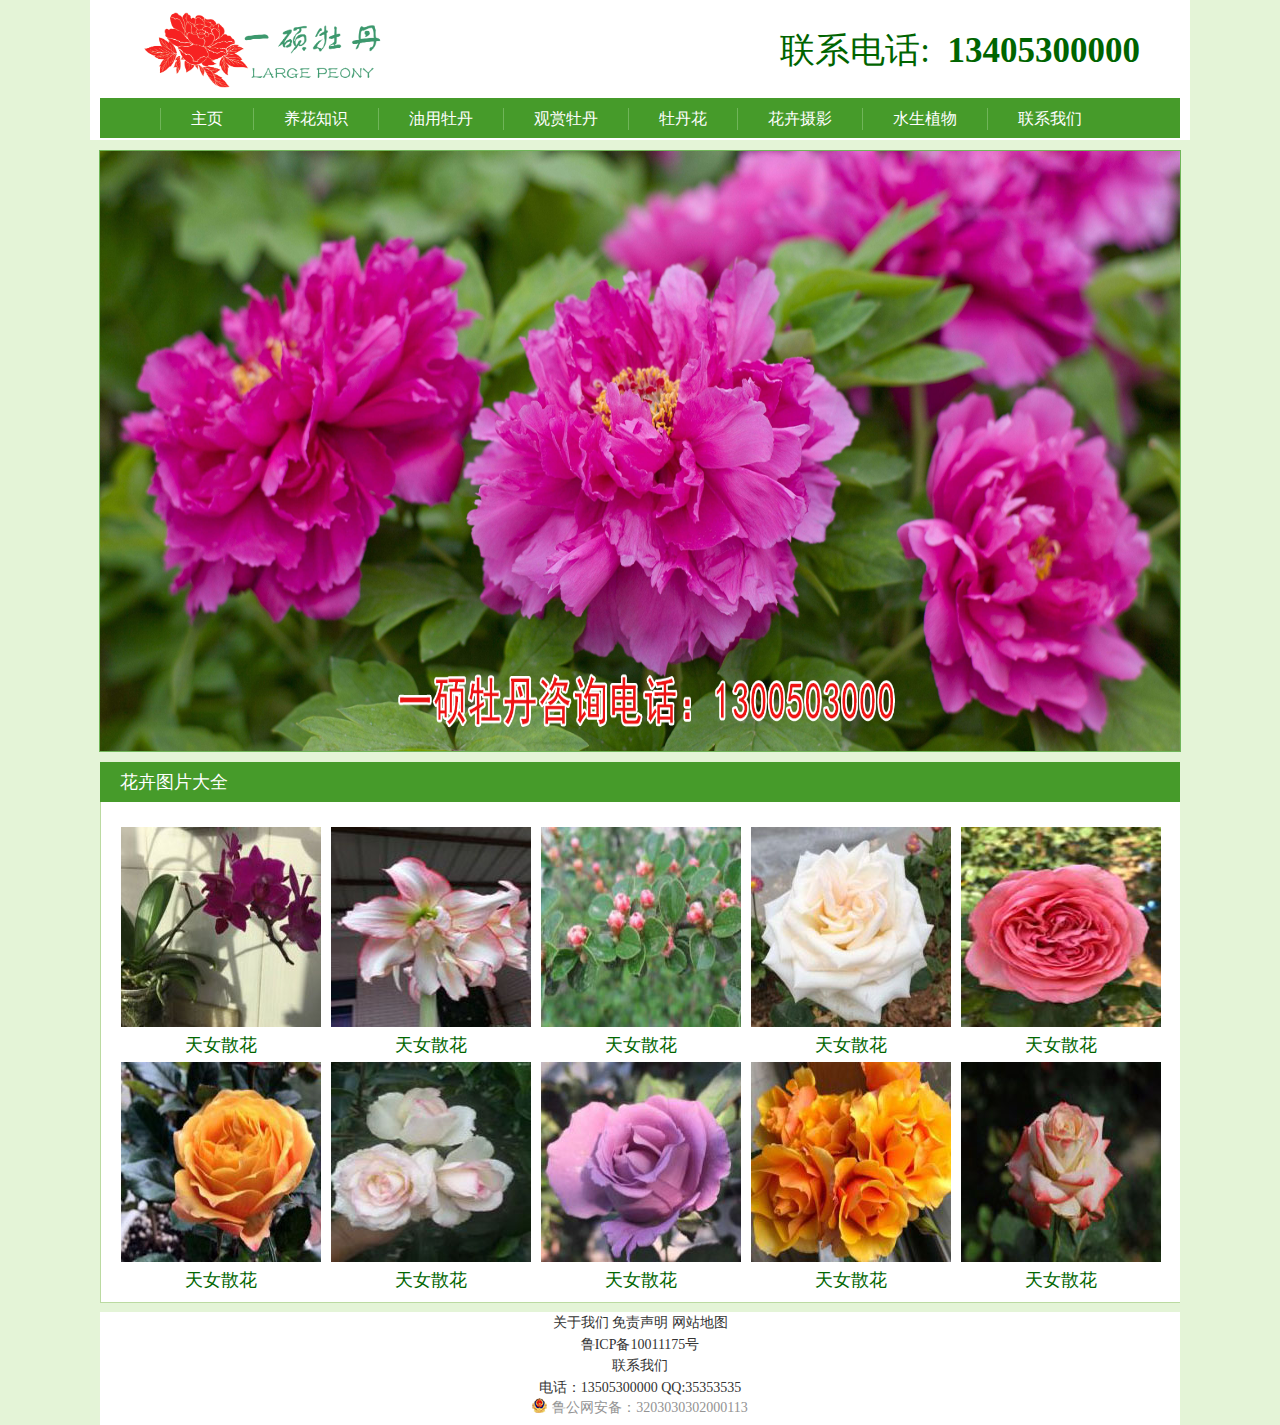
<file: largepeony/index.html>
<!DOCTYPE html>

<html>
	<head>
		<meta charset="utf-8" />
		<title>一硕牡丹</title>
		<link rel="stylesheet" type="text/css" href="./css/style.css" />
		<script src="./js/slideshow.js"></script>
	</head>
	<body>
		<div class="wrap">
		<div class="header">
			<div class="logo">
				<img src="img/logo.png" alt="一硕牡丹"/>
			</div>
	
			<div class="header-right">
				<span>联系电话:&nbsp;&nbsp;<b>13405300000</b></span>
			</div>
		</div>
		<div class="nav">
			<div class="nav_L">
				<ul>
					<li clas="i"><a>主页</a></li>
					<li><a href="#">养花知识</a></li>
					<li><a href="#">油用牡丹</a></li>
					<li><a href="#">观赏牡丹</a></li>
					<li><a href="#">牡丹花</a></li>
					<li><a href="#">花卉摄影</a></li>
					<li><a href="#">水生植物</a></li>
					<li><a href="#">联系我们</a></li>
				</ul>
			</div>
		</div>
		</div>
		<div class="slideshow" id="slideshow" style="overflow:hidden">
			<div class="image">
				<a href="1"><img id="img" src="img/t1.png" width="1080px" height="600px"></a>
			</div>
		</div>
		
		<div class="main_LC">
			<div class="box">
				<div class="tit">
					<ul>
						<li>
							<span>
								<a href="#">
									花卉图片大全
								</a>
							</span>
						</li>
					</ul>
				</div>
				<div class="box_con">
					<ul class="list_pic">
						<li>
							<div class="pic">
								<a href="#">
									<img src="./img/list_1.jpg" />
								</a>
							</div>
							<div class="text">
								<a href="#">天女散花</a>
							</div>
						</li>
						<li>
							<div class="pic">
								<a href="#">
									<img src="./img/list_2.jpg" />
								</a>
							</div>
							<div class="text">
								<a href="#">天女散花</a>
							</div>
						</li>
						<li>
							<div class="pic">
								<a href="#">
									<img src="./img/list_3.jpg" />
								</a>
							</div>
							<div class="text">
								<a href="#">天女散花</a>
							</div>
						</li>
						<li>
							<div class="pic">
								<a href="#">
									<img src="./img/list_4.jpg" />
								</a>
							</div>
							<div class="text">
								<a href="#">天女散花</a>
							</div>
						</li>
						<li>
							<div class="pic">
								<a href="#">
									<img src="./img/list_5.jpg" />
								</a>
							</div>
							<div class="text">
								<a href="#">天女散花</a>
							</div>
						</li>
						<li>
							<div class="pic">
								<a href="#">
									<img src="./img/list_6.jpg" />
								</a>
							</div>
							<div class="text">
								<a href="#">天女散花</a>
							</div>
						</li>
						<li>
							<div class="pic">
								<a href="#">
									<img src="./img/list_7.jpg" />
								</a>
							</div>
							<div class="text">
								<a href="#">天女散花</a>
							</div>
						</li>
						<li>
							<div class="pic">
								<a href="#">
									<img src="./img/list_8.jpg" />
								</a>
							</div>
							<div class="text">
								<a href="#">天女散花</a>
							</div>
						</li>
						<li>
							<div class="pic">
								<a href="#">
									<img src="./img/list_9.jpg" />
								</a>
							</div>
							<div class="text">
								<a href="#">天女散花</a>
							</div>
						</li>
						<li>
							<div class="pic">
								<a href="#">
									<img src="./img/list_10.jpg" />
								</a>
							</div>
							<div class="text">
								<a href="#">天女散花</a>
							</div>
						</li>
					</ul>
				</div>
			</div>
		</div>
		<div class="footer">
			<div class="footer_nav">
				<a>关于我们</a>
				<a>免责声明</a>
				<a>网站地图</a>
			</div>
			<div class="footer_copyright">
				<a>鲁ICP备10011175号</a>
				<br>
				联系我们
				<br>
				电话：13505300000 QQ:35353535
				<div>
					<a target="_blank" href="http://www.beian.gov.cn/portal/registerSystemInfo?recordcode=32030302000113" rel="nofollow" style="display: inline-block;text-decoration: none;height: 20px;line-height: 20pxs;">
						<img src=img/ghs.png style="float: left;"/>
						<p style="float:left;height:20px;line-height:20px;margin: 0px 0px 0px 5px; color:#939393;">鲁公网安备：3203030302000113</p>
						
					</a>
				</div>
			</div>
		</div>
	</body>
	
	
	
</html>
</file>
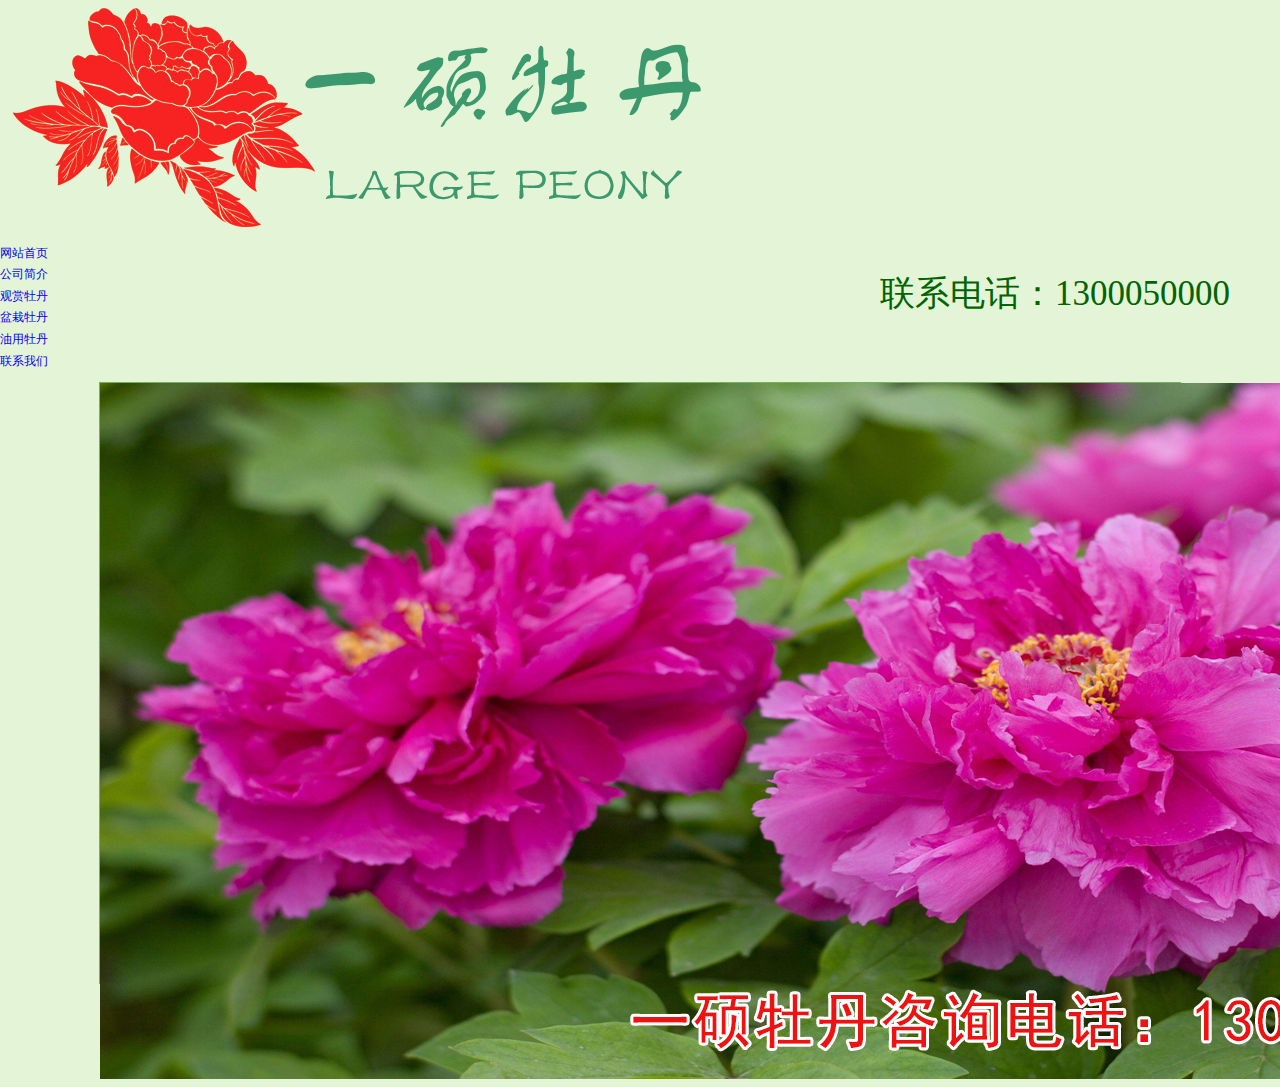
<file: largepeony/index - 副本.html>
<!DOCTYPE html>

<html>
	<head>
		<meta charset="utf-8" />
		<title>一硕牡丹</title>
		<link rel="stylesheet" type="text/css" href="./css/style.css" />
		<script src="./js/slideshow.js"></script>
	</head>
	<body>
		<header class="header">
			<div class="rows">
				<div >
				<img id="logo"  src=./img/logo.png />
				</div>
				<div class="header-right">
					<span id="pull-right">联系电话：1300050000</span>
				</div>
			</div>
			<div class="header_footer">
				<ul>
					<li><a href="#">网站首页</a></li>
					<li><a href="#">公司简介</a></li>
					<li><a href="#">观赏牡丹</a></li>
					<li><a href="#">盆栽牡丹</a></li>
					<li><a href="#">油用牡丹</a></li>
					<li><a href="#">联系我们</a></li>
				</ul>
			</div>
			<div class="slideshow">
				<div class="slideshow_img">
					<img id="img" src=./img/t1.png />
				</div>
				<div class="slidePrev"><span></span></div>
				<div class="slideNext"><span></span></div>
			</div>
		</header>
		<article>
			
		</article>
		<footer>
			
		</footer>
	</body>
	
	
	
</html>
</file>
<file: largepeony/css/style.css>
.wrap{
				clear: both;
				overflow: hidden;
				margin: 0 auto 0;
				width: 1100px;
				height: 140px;
				background: #ffffff;
			}
			*{
				margin: 0;
				padding:0;
			}
			body{
				font: 12px 'Microsoft Yahei','Simsun';
				color:#333333;
				background-color: #e4f4d7;
				line-height: 180%;
			}
			.header{
				width: auto;
				height: auto;
			}
			.logo{
				float: left;
				/* width: 250px;
				height: 80px; */
				margin-top: 10px;
				margin-left: 50px;
			}
			.logo img{
				width: 250px;
				height: 80px;
			}
			.header_cen{
				width: auto;
				height: 1.875rem;
				background-color: #333333;
			}
			.header-right{
				margin-top: 40px;
				margin-right: 50px;
				float: right;
			}
			.header-right span{
				color: darkgreen;
				font-size: 35px;
			}
			.nav{
				/* clear:both; */
				margin: 10px auto 0;
				width: 1080px;
				height: 40px;
				overflow: hidden;
				background:#469b2a;
				font-size: 16px;
			}
			.nav .nav_L{
				float: left;
			}
			.nav ul{
				float:left;
				margin-top: 10px;
				padding:0 60px;
				overflow: hidden;
			}
			ul,li{
				list-style: none;
			}
			.nav ul li{
				float:left;
				height: 22px;
				overflow: hidden;
				line-height: 22px;
				border-left: 1px solid #70b559;
				padding: 0 30px;
			}
			.nav a{
				color: #ffffff;
			}
			a{
				text-decoration: none;
			}
			.slideshow{
				width:1080px;
				height:600px;
				border:1px solid #70B559 ;
				margin: 10px auto 0;
			}
			.main_LC{
				width: 1080px;
				height: 550px;
				margin: 10px auto 0;
			}
			.main_LC .box{
				clear:both;
				margin: 10px auto 0;
				width: 1080px;
				overflow: hidden;
				background-color:#ffffff ;
			}
			.main_LC .box .tit{
				clear: both;
				margin: 0 auto 0;
				width: 1080px;
				height: 40px;
				overflow: hidden;
				line-height: 30px;
				background: #469b2a;
			}
			
			.main_LC .box .tit ul li {
				float: left;
				height: 40px;
				overflow: hidden;
				margin-top: 5px;
			}
			.main_LC .box .tit ul li a{
				color:#ffffff;
				font-size: 18px;
				padding-left: 20px;
			}
			.main_LC .box .box_con{
				clear: both;
				margin: 0 auto 0;
				width: 1080px;
				height: 500px;
				overflow: hidden;
				border: 1px solid #bbdaa1;
				border-top: 0;
			}
			.main_LC .box .list_pic{
				clear: both;
				overflow: hidden;
				float: left;
				width: 1080px;
				height: 500px;
				margin-left: 15px;
				margin-top: 15px;
			}
			.main_LC .box .list_pic li{
				float: left;
				width:200px;
				height: 200px;
				margin: 10px 5px 25px 5px;
			}
			.main_LC .box .list_pic .text {
				text-align: center;
			}
			.main_LC .box .list_pic .text a{
				color: #006600;
				font-size: 18px;
			}
			
			.footer{
				clear: both;
				font-size: 14px;
				text-align: center;
				overflow: hidden;
				margin: 0 auto 0;
				width:1080px;
				background-color: #ffffff;
			}
</file>
